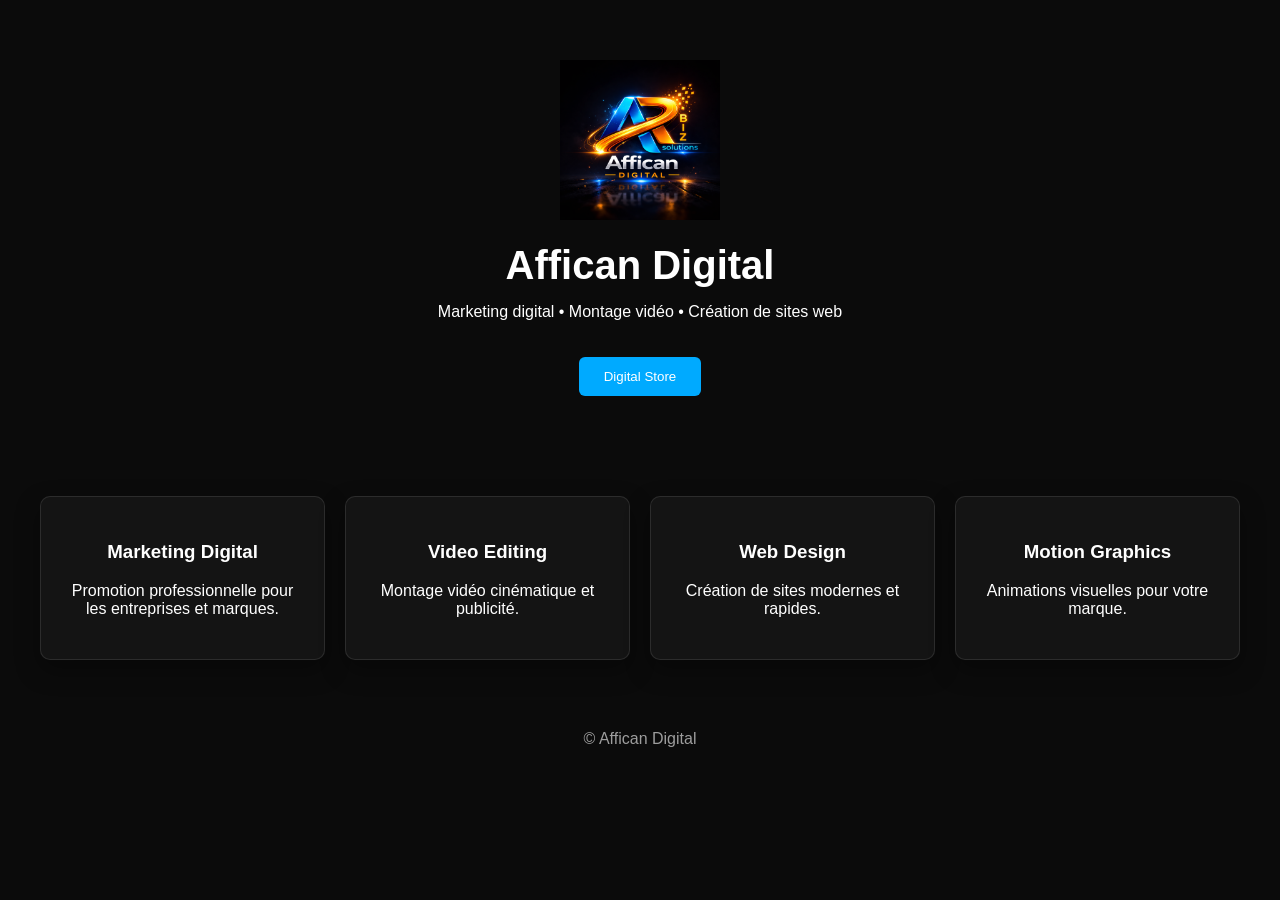
<file: index.html>
<!DOCTYPE html>
<html lang="fr">
<head>
<meta charset="UTF-8">
<meta name="viewport" content="width=device-width, initial-scale=1.0">
<title>Affican Digital</title>

<link rel="stylesheet" href="styles.css">

<style>
body{
margin:0;
font-family:Arial, sans-serif;
background:#0b0b0b;
color:white;
text-align:center;
}

header{
padding:60px 20px;
}

.logo{
width:160px;
}

h1{
font-size:40px;
margin-top:20px;
}

.services{
display:grid;
grid-template-columns:repeat(auto-fit,minmax(220px,1fr));
gap:20px;
padding:40px;
}

.card{
background:#141414;
padding:25px;
border-radius:10px;
transition:.3s;
}

.card:hover{
transform:translateY(-5px);
background:#1e1e1e;
}

button{
padding:12px 25px;
border:none;
border-radius:6px;
background:#00aaff;
color:white;
cursor:pointer;
margin-top:20px;
}

footer{
padding:30px;
opacity:.6;
}
</style>
</head>

<body>

<header>

<img src="logo.png" class="logo">

<h1>Affican Digital</h1>

<p>Marketing digital • Montage vidéo • Création de sites web</p>

<a href="store.html">
<button>Digital Store</button>
</a>

</header>


<section class="services">

<div class="card">
<h3>Marketing Digital</h3>
<p>Promotion professionnelle pour les entreprises et marques.</p>
</div>

<div class="card">
<h3>Video Editing</h3>
<p>Montage vidéo cinématique et publicité.</p>
</div>

<div class="card">
<h3>Web Design</h3>
<p>Création de sites modernes et rapides.</p>
</div>

<div class="card">
<h3>Motion Graphics</h3>
<p>Animations visuelles pour votre marque.</p>
</div>

</section>

<footer>
© Affican Digital
</footer>

</body>
</html>
</file>
<file: styles.css>
:root{
  --bg:#0B0F1A;
  --panel:rgba(255,255,255,.06);
  --panel2:rgba(255,255,255,.04);
  --stroke:rgba(255,255,255,.10);
  --text:#F5F5F5;
  --muted:rgba(245,245,245,.72);
  --blue:#3FA9F5;
  --gold:#F4A62A;
  --good:#25D366;
  --radius:22px;
  --shadow:0 16px 50px rgba(0,0,0,.45);
  --shadow2:0 10px 25px rgba(0,0,0,.35);
  --max:1180px;
}

*{box-sizing:border-box}
html,body{height:100%}
body{
  margin:0;
  color:var(--text);
  background: linear-gradient(180deg, #0B0F1A, #070A12);
  font-family:Poppins, system-ui, -apple-system, Segoe UI, Roboto, Arial, sans-serif;
  overflow-x:hidden;
}

html[dir="rtl"] body{
  font-family:"Noto Sans Arabic", Poppins, system-ui, -apple-system, Segoe UI, Roboto, Arial, sans-serif;
}

a{color:inherit; text-decoration:none}
b{font-weight:800}

#bg3d{
  position:fixed;
  inset:0;
  width:100%;
  height:100%;
  z-index:-2;
  display:block;
  background:
    radial-gradient(900px 550px at 18% 20%, rgba(63,169,245,.10), transparent 60%),
    radial-gradient(900px 550px at 82% 70%, rgba(244,166,42,.08), transparent 60%),
    #0B0F1A;
}

/* Topbar */
.topbar{
  position:sticky;
  top:0;
  z-index:50;
  backdrop-filter: blur(12px);
  background: rgba(5,7,12,.55);
  border-bottom:1px solid var(--stroke);
}
.wrap{
  max-width:var(--max);
  margin:0 auto;
  padding:12px 16px;
  display:flex;
  align-items:center;
  justify-content:space-between;
  gap:12px;
}
.brand{display:flex; align-items:center; gap:12px; min-width:220px}
.brand-logo{
  width:44px; height:44px; border-radius:16px;
  background: rgba(255,255,255,.05);
  border:1px solid var(--stroke);
  box-shadow:var(--shadow2);
  object-fit:cover;
}
.brand-text{line-height:1.1}
.brand-text span{display:block; font-size:12px; color:rgba(255,255,255,.65)}

.nav{display:flex; gap:8px; flex-wrap:wrap}
.nav a{
  font-size:13px;
  color:rgba(255,255,255,.74);
  padding:8px 10px;
  border-radius:14px;
  border:1px solid transparent;
}
.nav a:hover{
  background:rgba(255,255,255,.05);
  border-color:var(--stroke);
  color:#fff;
}
.nav a.active{
  background:rgba(63,169,245,.14);
  border-color:rgba(63,169,245,.20);
  color:#fff;
}

.controls{display:flex; align-items:center; gap:10px; flex-wrap:wrap}
.lang{
  display:flex; gap:6px; padding:6px;
  border-radius:18px;
  border:1px solid var(--stroke);
  background:rgba(255,255,255,.04);
}
.lang button{
  border:0; background:transparent;
  color:rgba(255,255,255,.7);
  padding:8px 10px; font-size:12px;
  border-radius:14px; cursor:pointer;
}
.lang button.active{
  color:#0B0F1A;
  background: linear-gradient(90deg, var(--blue), var(--gold));
  font-weight:800;
}

.cta{
  display:inline-flex; align-items:center; gap:10px;
  padding:10px 14px;
  border-radius:18px;
  background: rgba(63,169,245,.16);
  border:1px solid rgba(63,169,245,.25);
  font-weight:800;
  font-size:13px;
  transition:.2s;
}
.cta:hover{transform: translateY(-1px); background: rgba(63,169,245,.20)}
.dot{width:8px; height:8px; border-radius:999px; background:var(--gold); box-shadow:0 0 18px rgba(244,166,42,.7)}

.container{max-width:var(--max); margin:0 auto; padding:0 16px 70px}

/* Hero */
.hero{
  margin-top:22px;
  border-radius: calc(var(--radius) + 10px);
  border:1px solid var(--stroke);
  background: linear-gradient(180deg, rgba(255,255,255,.06), rgba(255,255,255,.03));
  box-shadow: var(--shadow);
  overflow:hidden;
}
.hero-grid{display:grid; grid-template-columns: 1.1fr .9fr}
.hero-left{padding:28px 26px 26px}
.badge{
  display:inline-flex; align-items:center; gap:10px;
  padding:8px 12px;
  border-radius:999px;
  background: rgba(255,255,255,.05);
  border:1px solid var(--stroke);
  font-size:12px;
  color:rgba(255,255,255,.75);
}
.spark{width:10px;height:10px;border-radius:999px;background:var(--blue);box-shadow:0 0 18px rgba(63,169,245,.7)}

h1{margin:14px 0 10px; font-size: clamp(28px, 4vw, 44px); line-height:1.08}
.lead{margin:0; color:var(--muted); font-size:15px; line-height:1.65; max-width:56ch}

.hero-actions{margin-top:18px; display:flex; gap:10px; flex-wrap:wrap}
.btn{
  border:0; cursor:pointer;
  padding:12px 16px;
  border-radius:18px;
  font-weight:900;
  font-size:13px;
  color:#0B0F1A;
  background: linear-gradient(90deg, var(--blue), var(--gold));
  box-shadow: 0 12px 30px rgba(0,0,0,.35);
  transition:.2s;
}
.btn:hover{transform: translateY(-1px)}
.btn.secondary{
  background: rgba(255,255,255,.05);
  color:#fff;
  border:1px solid var(--stroke);
  box-shadow:none;
  font-weight:800;
}

.chips{margin-top:18px; display:flex; gap:10px; flex-wrap:wrap}
.chip{
  padding:10px 12px;
  border-radius:16px;
  border:1px solid var(--stroke);
  background: rgba(255,255,255,.04);
  color:rgba(255,255,255,.78);
  font-size:12px;
  display:inline-flex; align-items:center; gap:8px;
}

.hero-right{position:relative; border-left:1px solid rgba(255,255,255,.06); min-height: 340px}
html[dir="rtl"] .hero-right{border-left:0; border-right:1px solid rgba(255,255,255,.06)}
.hero-media{position:absolute; inset:0}
.hero-media img{width:100%; height:100%; object-fit:cover; opacity:.95; filter: contrast(1.05) saturate(1.05)}
.hero-media:after{
  content:"";
  position:absolute; inset:0;
  background: linear-gradient(90deg, rgba(11,15,26,.88), rgba(11,15,26,.10));
}
html[dir="rtl"] .hero-media:after{
  background: linear-gradient(270deg, rgba(11,15,26,.88), rgba(11,15,26,.10));
}
.hero-card{
  position:relative;
  z-index:2;
  margin:18px;
  padding:14px;
  border-radius: 20px;
  background: rgba(0,0,0,.30);
  border:1px solid rgba(255,255,255,.12);
  backdrop-filter: blur(12px);
  max-width: 360px;
}
.hero-card p{margin:6px 0 0; color:var(--muted); font-size:13px; line-height:1.6}
.hero-card-actions{margin-top:10px; display:flex; gap:10px; flex-wrap:wrap}
.mini-btn{
  padding:10px 12px;
  border-radius:16px;
  background: rgba(244,166,42,.18);
  border:1px solid rgba(244,166,42,.25);
  font-size:12px;
  font-weight:900;
}
.mini-btn.outline{
  background: rgba(255,255,255,.05);
  border:1px solid rgba(255,255,255,.10);
}

/* Sections */
.section{margin-top:26px; padding-top:20px}
.section-head{
  display:flex; justify-content:space-between; align-items:flex-end;
  gap:14px; margin-bottom:14px;
}
.section-head h2{margin:0; font-size:22px}
.section-head p{margin:0; color:var(--muted); font-size:13px; line-height:1.5; max-width:60ch}
.link{color: rgba(63,169,245,.95); font-weight:900; font-size:13px}
.link:hover{opacity:.9}

/* Page head */
.page-head{padding:22px 0 8px}
.page-head h1{margin:0 0 8px}
.page-head p{margin:0; color:var(--muted); line-height:1.6}

/* Grid Cards */
.grid{display:grid; grid-template-columns: repeat(12, 1fr); gap:14px}
.card{
  border-radius: var(--radius);
  background: var(--panel);
  border:1px solid var(--stroke);
  box-shadow: var(--shadow2);
  overflow:hidden;
}
.card.pad{padding:16px}

.svc{grid-column: span 4; min-height: 190px; display:flex; flex-direction:column; justify-content:space-between}
.svc .top{display:flex; align-items:center; justify-content:space-between; gap:10px}
.icon{
  width:44px;height:44px;border-radius:16px;
  background: rgba(255,255,255,.05);
  border:1px solid rgba(255,255,255,.10);
  display:grid; place-items:center;
  position:relative; overflow:hidden;
}
.icon:before{
  content:""; position:absolute; inset:-40%;
  background: radial-gradient(circle, rgba(63,169,245,.35), transparent 60%);
  animation: spin 7s linear infinite;
}
@keyframes spin{to{transform: rotate(360deg)}}
.icon span{
  position:relative;
  width:26px;height:26px;border-radius:10px;
  background: linear-gradient(90deg, var(--blue), var(--gold));
  color:#0B0F1A;
  display:grid; place-items:center;
  font-weight:900;
}
.pill{margin-top:12px; display:inline-flex; align-items:center; gap:8px; font-size:12px; color:rgba(255,255,255,.78)}
.pill i{width:8px;height:8px;border-radius:999px;background:var(--gold);box-shadow:0 0 14px rgba(244,166,42,.55);display:inline-block}
.svc h3{margin:10px 0 6px; font-size:16px}
.svc p{margin:0; color:var(--muted); font-size:13px; line-height:1.6}
.svc:hover{transform: translateY(-2px); transition:.2s; border-color: rgba(63,169,245,.32)}

/* Product */
.product{grid-column: span 3}
.thumb{height:150px; border-bottom:1px solid rgba(255,255,255,.08); overflow:hidden}
.thumb img{width:100%; height:100%; object-fit:cover; opacity:.95}
.body{padding:14px; display:grid; gap:8px}
.tag{
  font-size:11px; color:rgba(255,255,255,.75);
  padding:6px 10px; border-radius:999px;
  border:1px solid rgba(255,255,255,.10);
  background: rgba(255,255,255,.04);
  display:inline-flex; align-items:center; gap:8px;
  width:fit-content;
}
.tag i{width:7px;height:7px;border-radius:999px;background:var(--blue);box-shadow:0 0 12px rgba(63,169,245,.6);display:inline-block}
.price{display:flex; align-items:center; justify-content:space-between; color:rgba(255,255,255,.78); font-size:12px}
.price b{color:#fff; font-size:14px}
.buy button{
  width:100%;
  border:0; cursor:pointer;
  padding:10px 12px;
  border-radius:16px;
  font-weight:900;
  font-size:12px;
  background: rgba(244,166,42,.18);
  border:1px solid rgba(244,166,42,.25);
  color:#fff;
  transition:.2s;
}
.buy button:hover{transform: translateY(-1px); background: rgba(244,166,42,.23)}

/* Threads */
.thread{grid-column: span 4}
.thread h3{margin:0 0 6px; font-size:15px}
.thread p{margin:0; color:var(--muted); font-size:13px; line-height:1.6}
.meta{margin-top:10px; display:flex; justify-content:space-between; gap:10px; font-size:12px; color:rgba(255,255,255,.65)}
.read{color:rgba(63,169,245,.95); font-weight:900}

/* Footer */
.footer{margin-top:26px; border-top:1px solid rgba(255,255,255,.10); background: rgba(0,0,0,.20)}
.footer .wrap{display:flex; justify-content:space-between; align-items:center; flex-wrap:wrap; gap:12px}
.footlinks{display:flex; gap:10px; align-items:center; flex-wrap:wrap; color:rgba(255,255,255,.65)}

/* WhatsApp */
.wa-float{
  position:fixed; bottom:18px; right:18px;
  z-index:60;
  display:inline-flex; gap:10px; align-items:center;
  padding:12px 14px;
  border-radius:999px;
  background: rgba(37,211,102,.14);
  border:1px solid rgba(37,211,102,.25);
  backdrop-filter: blur(10px);
  box-shadow: var(--shadow2);
  transition:.2s;
}
html[dir="rtl"] .wa-float{right:auto; left:18px}
.wa-float:hover{transform: translateY(-2px); background: rgba(37,211,102,.18)}
.wa-badge{
  width:34px;height:34px;border-radius:999px;
  background: var(--good);
  color:#0B0F1A;
  display:grid; place-items:center;
  font-weight:900;
}
.wa-text small{display:block; color:rgba(255,255,255,.72); font-size:11px; margin-top:2px}

/* Panels & Forms */
.panel{
  border-radius: calc(var(--radius) + 6px);
  background: linear-gradient(180deg, rgba(255,255,255,.05), rgba(255,255,255,.03));
  border:1px solid rgba(255,255,255,.12);
  padding:16px;
  box-shadow: var(--shadow2);
}
.panel p{color:var(--muted); line-height:1.6}
.upload-row{display:flex; gap:10px; flex-wrap:wrap; margin-top:10px; align-items:center}
.file-btn{
  cursor:pointer;
  display:inline-flex; align-items:center; gap:10px;
  padding:10px 12px;
  border-radius:16px;
  background: rgba(255,255,255,.05);
  border:1px solid rgba(255,255,255,.10);
  font-size:12px;
  font-weight:900;
  color:#fff;
  user-select:none;
}
.file-btn input{display:none}
.preview{margin-top:12px; display:grid; grid-template-columns: repeat(6,1fr); gap:10px}
.prev{
  grid-column: span 2;
  border-radius:18px;
  border:1px solid rgba(255,255,255,.10);
  background: rgba(0,0,0,.18);
  overflow:hidden;
  min-height:120px;
  display:grid; place-items:center;
  padding:10px;
}
.prev img,.prev video{width:100%; height:100%; object-fit:cover; border-radius:14px}
.prev small{color:rgba(255,255,255,.72); font-size:12px; text-align:center}

.contact-grid{display:grid; grid-template-columns: 1fr 1fr; gap:14px}
.form-row{display:grid; grid-template-columns: 1fr 1fr; gap:10px}
textarea,input{
  width:100%;
  padding:12px;
  border-radius:16px;
  border:1px solid rgba(255,255,255,.10);
  background: rgba(255,255,255,.04);
  color:#fff;
  outline:none;
  font-size:13px;
}
textarea{min-height:120px; resize:vertical}
.row-actions{display:flex; gap:10px; flex-wrap:wrap; margin-top:10px; align-items:center}
.note{color:rgba(255,255,255,.65); font-size:12px; line-height:1.5}

/* Store */
.filters{display:flex; gap:10px; flex-wrap:wrap; align-items:center; margin-bottom:12px}
.search{flex:1; min-width: 220px}
.select{min-width: 160px}
.cart-btn{
  border:1px solid rgba(255,255,255,.12);
  background: rgba(255,255,255,.05);
  color:#fff;
  font-weight:900;
  padding:10px 12px;
  border-radius:18px;
  cursor:pointer;
}
.drawer{
  position:fixed;
  top:0; right:-420px;
  width: min(420px, 92vw);
  height:100%;
  background: rgba(10,13,20,.94);
  border-left:1px solid rgba(255,255,255,.12);
  backdrop-filter: blur(12px);
  z-index:80;
  transition:.25s;
  display:flex;
  flex-direction:column;
}
html[dir="rtl"] .drawer{right:auto; left:-420px; border-left:0; border-right:1px solid rgba(255,255,255,.12)}
.drawer.open{right:0}
html[dir="rtl"] .drawer.open{left:0}
.drawer-head{padding:14px 16px; display:flex; justify-content:space-between; align-items:center; border-bottom:1px solid rgba(255,255,255,.10)}
.drawer-body{padding:16px; overflow:auto}
.cart-item{
  border:1px solid rgba(255,255,255,.10);
  background: rgba(255,255,255,.04);
  border-radius:18px;
  padding:12px;
  display:flex;
  justify-content:space-between;
  align-items:center;
  gap:10px;
  margin-bottom:10px;
}
.cart-item small{color:rgba(255,255,255,.70)}
.cart-item button{
  border:0; cursor:pointer;
  width:34px;height:34px;border-radius:14px;
  background: rgba(255,255,255,.06);
  border:1px solid rgba(255,255,255,.10);
  color:#fff;
  font-weight:900;
}
.cart-total{display:flex; justify-content:space-between; align-items:center; margin-top:12px; color:rgba(255,255,255,.75)}
.cart-actions{display:flex; gap:10px; margin-top:12px; flex-wrap:wrap}

.modal{
  position:fixed; inset:0;
  background: rgba(0,0,0,.62);
  display:none;
  align-items:center;
  justify-content:center;
  padding:18px;
  z-index:90;
}
.modal.show{display:flex}
.modal-card{
  width:min(900px, 100%);
  border-radius: calc(var(--radius) + 8px);
  background: rgba(10,13,20,.94);
  border:1px solid rgba(255,255,255,.12);
  box-shadow: var(--shadow);
  overflow:hidden;
}
.modal-head{
  padding:14px 16px;
  display:flex;
  justify-content:space-between;
  align-items:center;
  border-bottom:1px solid rgba(255,255,255,.10);
  background: rgba(255,255,255,.04);
}
.x{
  border:1px solid rgba(255,255,255,.10);
  background: rgba(255,255,255,.06);
  width:38px;height:38px;border-radius:14px;
  color:#fff; font-weight:900;
  cursor:pointer;
}
.modal-body{
  padding:16px;
  display:grid;
  grid-template-columns: 1.1fr .9fr;
  gap:14px;
}
.modal-body.onecol{grid-template-columns: 1fr}
.modal-body img{
  width:100%;
  height:260px;
  object-fit:cover;
  border-radius:18px;
  border:1px solid rgba(255,255,255,.10);
}
.modal-body p{margin:0; color:var(--muted); line-height:1.7}
.modal-body ul{margin:10px 0 0; padding:0; list-style:none; display:grid; gap:8px; color:rgba(255,255,255,.78)}
.modal-body li:before{content:"• "; color:var(--gold); font-weight:900}
.modal-actions{margin-top:12px; display:flex; gap:10px; flex-wrap:wrap}

/* Responsive */
@media (max-width: 980px){
  .hero-grid{grid-template-columns:1fr}
  .hero-right{border-left:0; border-top:1px solid rgba(255,255,255,.06); min-height:320px}
  html[dir="rtl"] .hero-right{border-right:0}
  .svc{grid-column: span 6}
  .product{grid-column: span 6}
  .thread{grid-column: span 6}
  .modal-body{grid-template-columns:1fr}
  .preview{grid-template-columns: repeat(4,1fr)}
  .prev{grid-column: span 2}
  .contact-grid{grid-template-columns:1fr}
}
@media (max-width: 560px){
  .nav{display:none}
  .svc,.product,.thread{grid-column: span 12}
  .preview{grid-template-columns: repeat(2,1fr)}
  .prev{grid-column: span 2}
}
</file>
